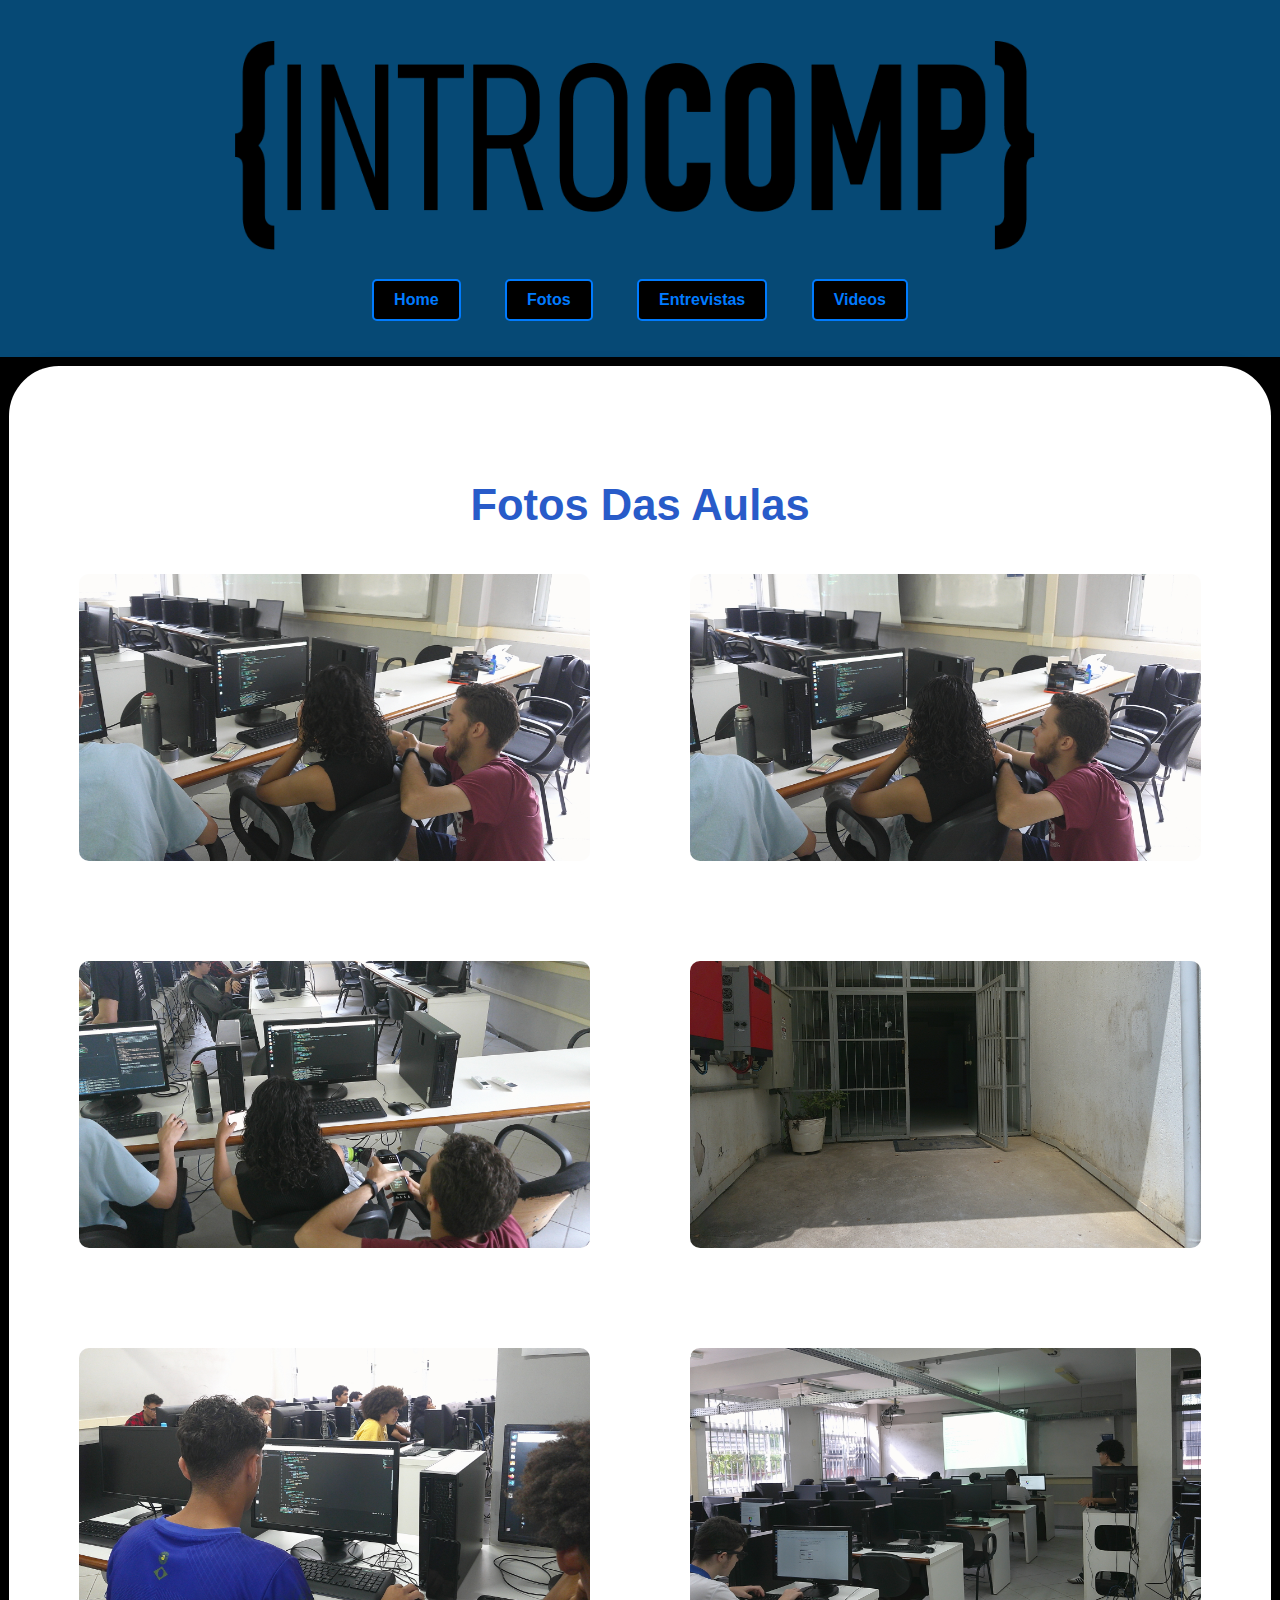
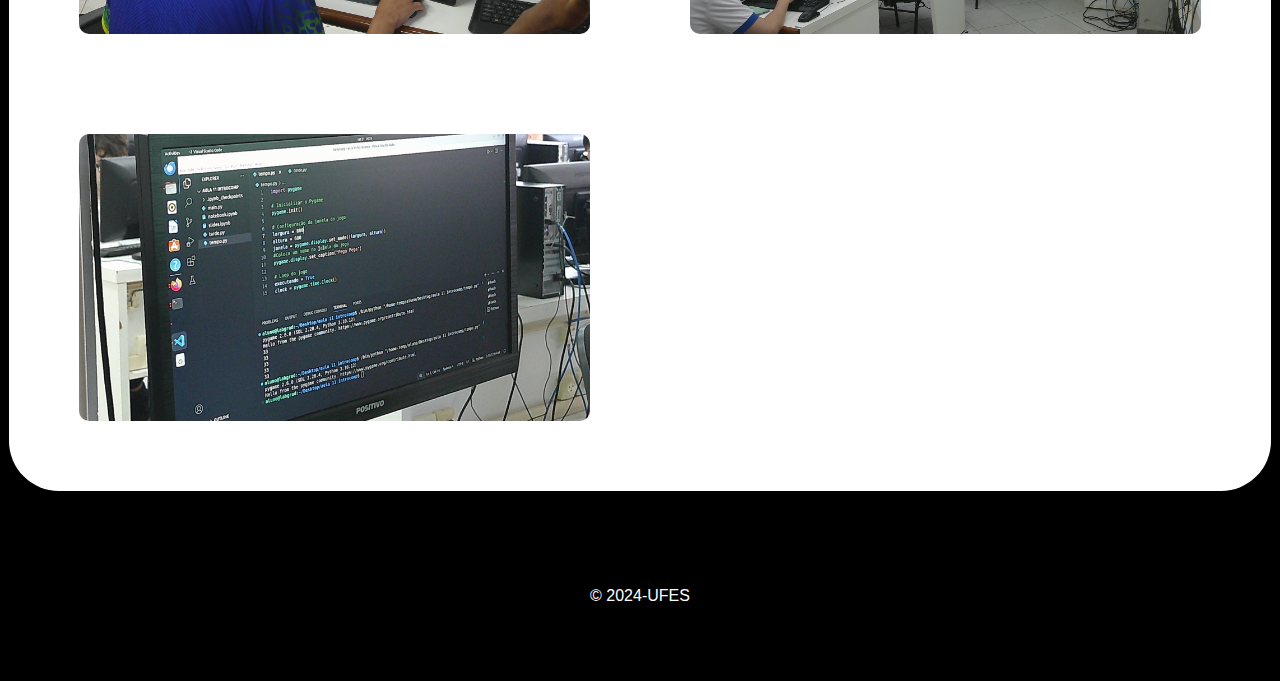
<file: fotos.html>
<!DOCTYPE html>
<html lang="pt-BR">
<head>
    <meta charset="UTF-8">
    <meta name="viewport" content="width=device-width, initial-scale=1.0">
    <link rel="stylesheet" href="styles.css">
    <title>Fotos</title>
</head>
<body>
    <header>
        <h1>
            <img src="imagem/logo_preta.png" alt="Descrição da Imagem" class="titulo-imagem">
        </h1>
        <nav>
            <ul>
                <li><a href="index.html" class="home-button">Home</a></li>
                <li><a href="fotos.html" class="home-button">Fotos</a></li>
                <li><a href="entrevistas.html" class="home-button">Entrevistas</a></li>
              <li><a href="videos.html" class="home-button">Videos</a></li>
            </ul>
        </nav>
    </header>
    <main>
        <section class="gallery">
            <h2>Fotos Das Aulas</h2>
            <div class="photo-grid">
                <img src="imagem/DSCF0041.JPG" alt="Descrição da Imagem" class="Recentes-imagens">
                <img src="imagem/DSCF0042.JPG" alt="Descrição da Imagem" class="Recentes-imagens">
                <img src="imagem/DSCF0043.JPG" alt="Descrição da Imagem" class="Recentes-imagens">
                <img src="imagem/DSCF0044.JPG" alt="Descrição da Imagem" class="Recentes-imagens">
                <img src="imagem/DSCF0046.JPG" alt="Descrição da Imagem" class="Recentes-imagens">
                <img src="imagem/DSCF0057.JPG" alt="Descrição da Imagem" class="Recentes-imagens">
                <img src="imagem/DSCF0059.JPG" alt="Descrição da Imagem" class="Recentes-imagens">
                

                <script src="script.js"></script>
                <div vw class="enabled">
                    <div vw-access-button class="active"></div>
                    <div vw-plugin-wrapper>
                      <div class="vw-plugin-top-wrapper"></div>
                    </div>
                  </div>
                  <script src="https://vlibras.gov.br/app/vlibras-plugin.js"></script>
                  <script>
                    new window.VLibras.Widget('https://vlibras.gov.br/app');
                  </script>
                </body> <!-- Fim do corpo da página -->
            </div>
        </section>
    </main>
    <footer>
        <p>© 2024-UFES</p>
    </footer>
    <script src="script.js"></script>
</body>
</html>
</file>
<file: styles.css>
body {
    font-family: "Tiny5", sans-serif;
    font-weight: 400;
    font-style: normal;
    margin: 0;
    padding: 0;
    background: #000000;
    color: #285bc9;
    overflow-x: hidden;
}
.home-button {
    display: inline-block;
    background-color: #000000; /* Cor de fundo do botão */
    color: #007BFF; /* Cor do texto */
    padding: 10px 20px; /* Espaçamento interno */
    text-decoration: none; /* Remove sublinhado de links */
    font-size: 16px; /* Tamanho da fonte */
    font-weight: bold; /* Texto em negrito */
    border: 2px solid #007BFF; /* Borda */
    border-radius: 5px; /* Borda arredondada */
    transition: background-color 0.3s, color 0.3s; /* Animação suave */
}

.home-button:hover {
    background-color: #f4f4f4; /* Cor de fundo ao passar o mouse */
    color: #007BFF; /* Cor do texto ao passar o mouse */
}

header {
    background: #064975;
    color: white;
    padding: 20px 0;
    text-align: center;
    box-shadow: 0 2px 10px #000000f3(0, 0, 0, 0.2);
}

nav ul {
    list-style: none;
    padding: 0;  
}
nav ul li{
    display: inline;
    margin: 0 20px;
}

nav a {
    color: white;
    text-decoration: none;
    transition: color 0.3s;
}

nav a:hover {
    color: #FFD700;
}

.welcome, .gallery, .video-gallery, .interview-section {
    padding: 70px;
    text-align: center;
    animation: fadeIn 1s ease-in;
    box-shadow: 0 4px 20px rgba(0, 0, 0, 0.2);
    border-radius: 50px;
    background: white;
    margin: 9px;
    font-size: 29px;
    line-height: 1.5;
}


.photo-grid {
    display: grid;
    grid-template-columns: repeat(auto-fill, minmax(400px, 1fr));
    gap: 100px;
    
}

.photo-grid img {
    width: 100%;
    border-radius: 10px;
    transition: transform 0.3s;
}

.photo-grid img:hover {
    transform: scale(1.05);
}

.video-list {
    display: flex;
    justify-content: center;
    gap: 30px;
}


.video-list iframe {
    width: 300px;
    height: 200px;
    border: none;
    border-radius: 10px;
    transition: transform 0.3s;

}

.video-list iframe:hover {
    transform: scale(1.05);
    
}

/* Estilos básicos para a galeria de vídeos */
.video-gallery {
    text-align: center;
    
}

.interview-section{
    display: flex;
    font-family: 'Courier New', Courier, monospace;
    font-size: 20px;
    
}

.video-container {
    display: flex;
    justify-content: space-around;
    flex-wrap: wrap;
    gap: 30px;

}

.video-item {
    flex: 1 1 calc(33.333% - 20px); /* Cada vídeo ocupará 1/3 do espaço, com um espaço entre eles */
    max-width: 600px; /* Limita a largura dos vídeos */
    

}

video {
    width: 80%;
    height: max-content;
    color: #007BFF; /* Cor do texto ao passar o mouse */
    display: inline-block;
    border: 2px solid #007BFF; /* Borda */
    border-radius: 5px; /* Borda arredondada */
    transition: background-color 0.3s, color 0.3s; /* Animação suave */
    background-color: #f4f4f4; /* Cor de fundo ao passar o mouse */
    color: #007BFF; /* Cor do texto ao passar o mouse */
}



@keyframes fadeIn {
    from { opacity: 0; transform: translateY(20px); }
    to { opacity: 1; transform: translateY(0); }
}

footer {
    text-align: center;
    padding: 60px 0;
    background: #000000;
    color: rgb(255, 255, 255);
    position: relative;
    margin-top: 20px;
}
img{
    width: 180px; /* Ajuste a largura conforme necessário */
    height: auto; /* Mantém a proporção da imagem */
    color: white;
}
image{
    width: 90px;
    height: auto;
}
.imagem-maior {
    width: 800px; /* Ajuste a largura conforme necessário */
    height: max-content; /* Mantém a proporção */
}


.titulo-imagem {
    width: 800px; /* Ajuste o tamanho da imagem */
    height: auto; /* Mantém a proporção da imagem */
    margin-right: 10px; /* Espaço entre a imagem e o texto */
}

.Rescentes-imagens {
    width: 100px; /* Ajuste o tamanho da imagem */
    height: max-content; /* Mantém a proporção da imagem */
    margin-right: 50px; /* Espaço entre a imagem e o texto */

}
</file>
